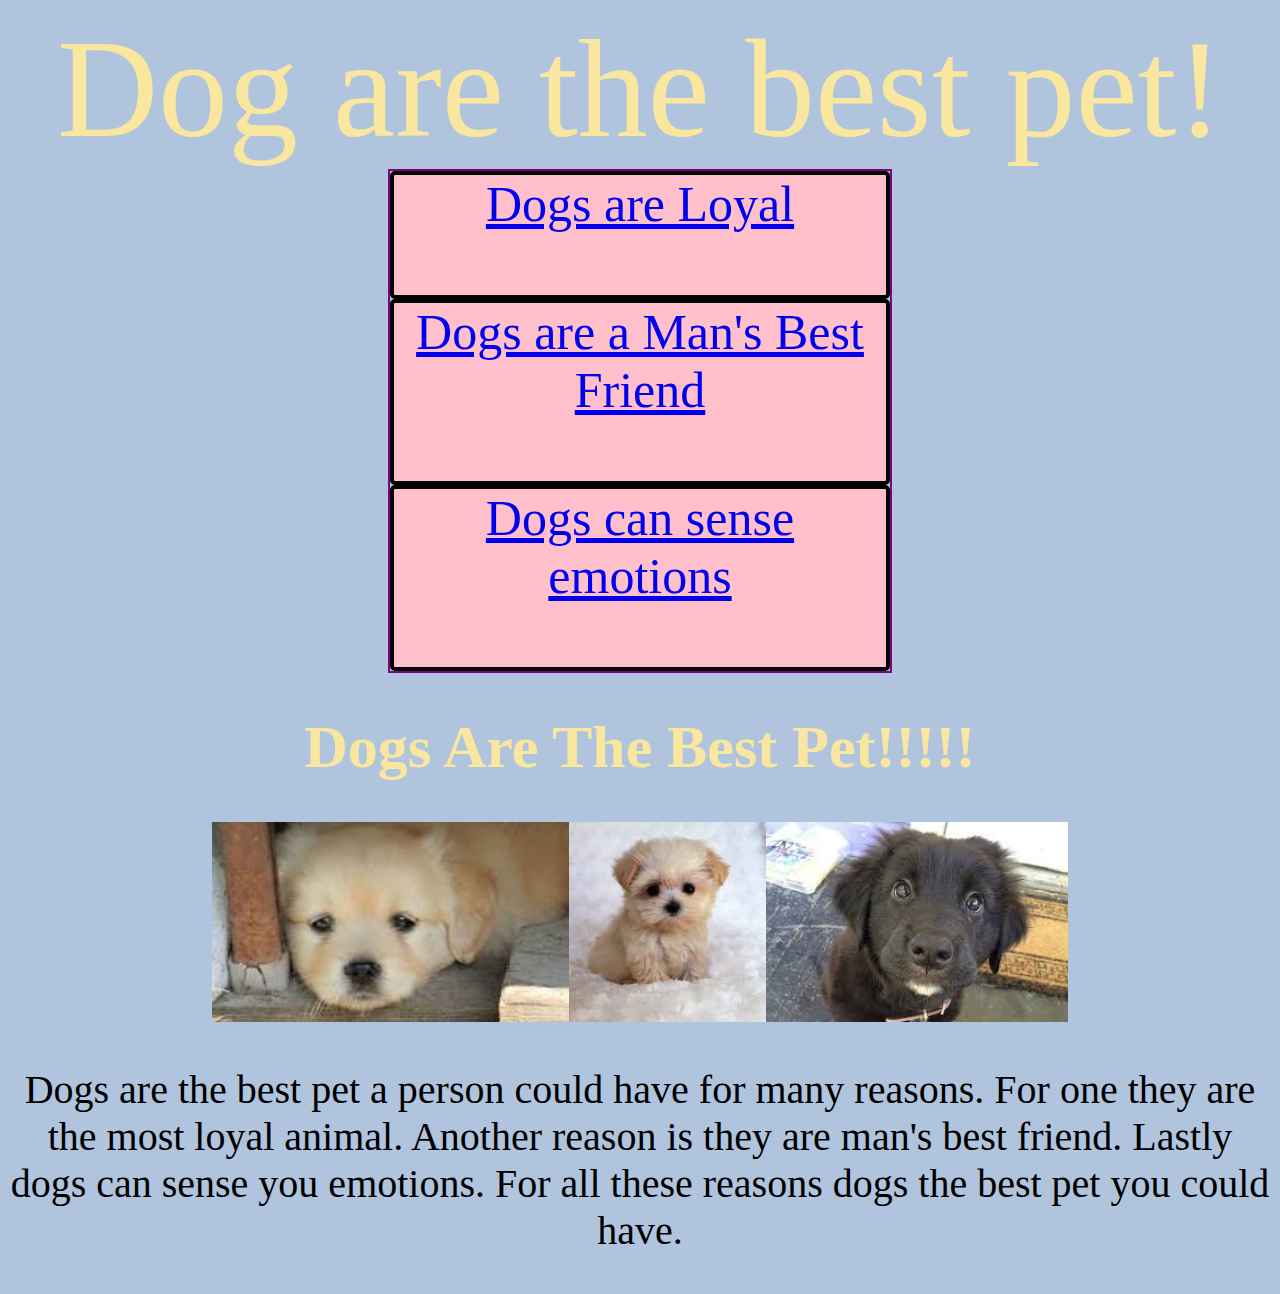
<file: Index.html>
<!DOCTYPE html>
<html>
 <link href="style.css" type="text/css" rel="stylesheet">
 <body>
 <center>
<header>
Dog are the best pet!
</header>
</center>
<center>
<body>
  <div class="grid">
    <div class="box a"><a href="Loyalty.html">Dogs are Loyal</a></div>
    <div class="box b"><a href="Best Friend.html">Dogs are a Man's Best Friend</a></div>
    <div class="box c"><a href="Emotions.html">Dogs can sense emotions</a></div>
    
  </div>
  </center>
</body>
<h1>
Dogs Are The Best Pet!!!!!
</h1>
<center>
<img src="download.jfif"height=200><img src="download1.jfif"height=200px><img src="images.jfif"height=200>
</center>
<p>
Dogs are the best pet a person could have for many reasons.  For one they are the most loyal animal.  
Another reason is they are man's best friend.  Lastly dogs can sense you emotions.  For all these reasons dogs
the best pet you could have.

</p>
</body>
</html>
</file>
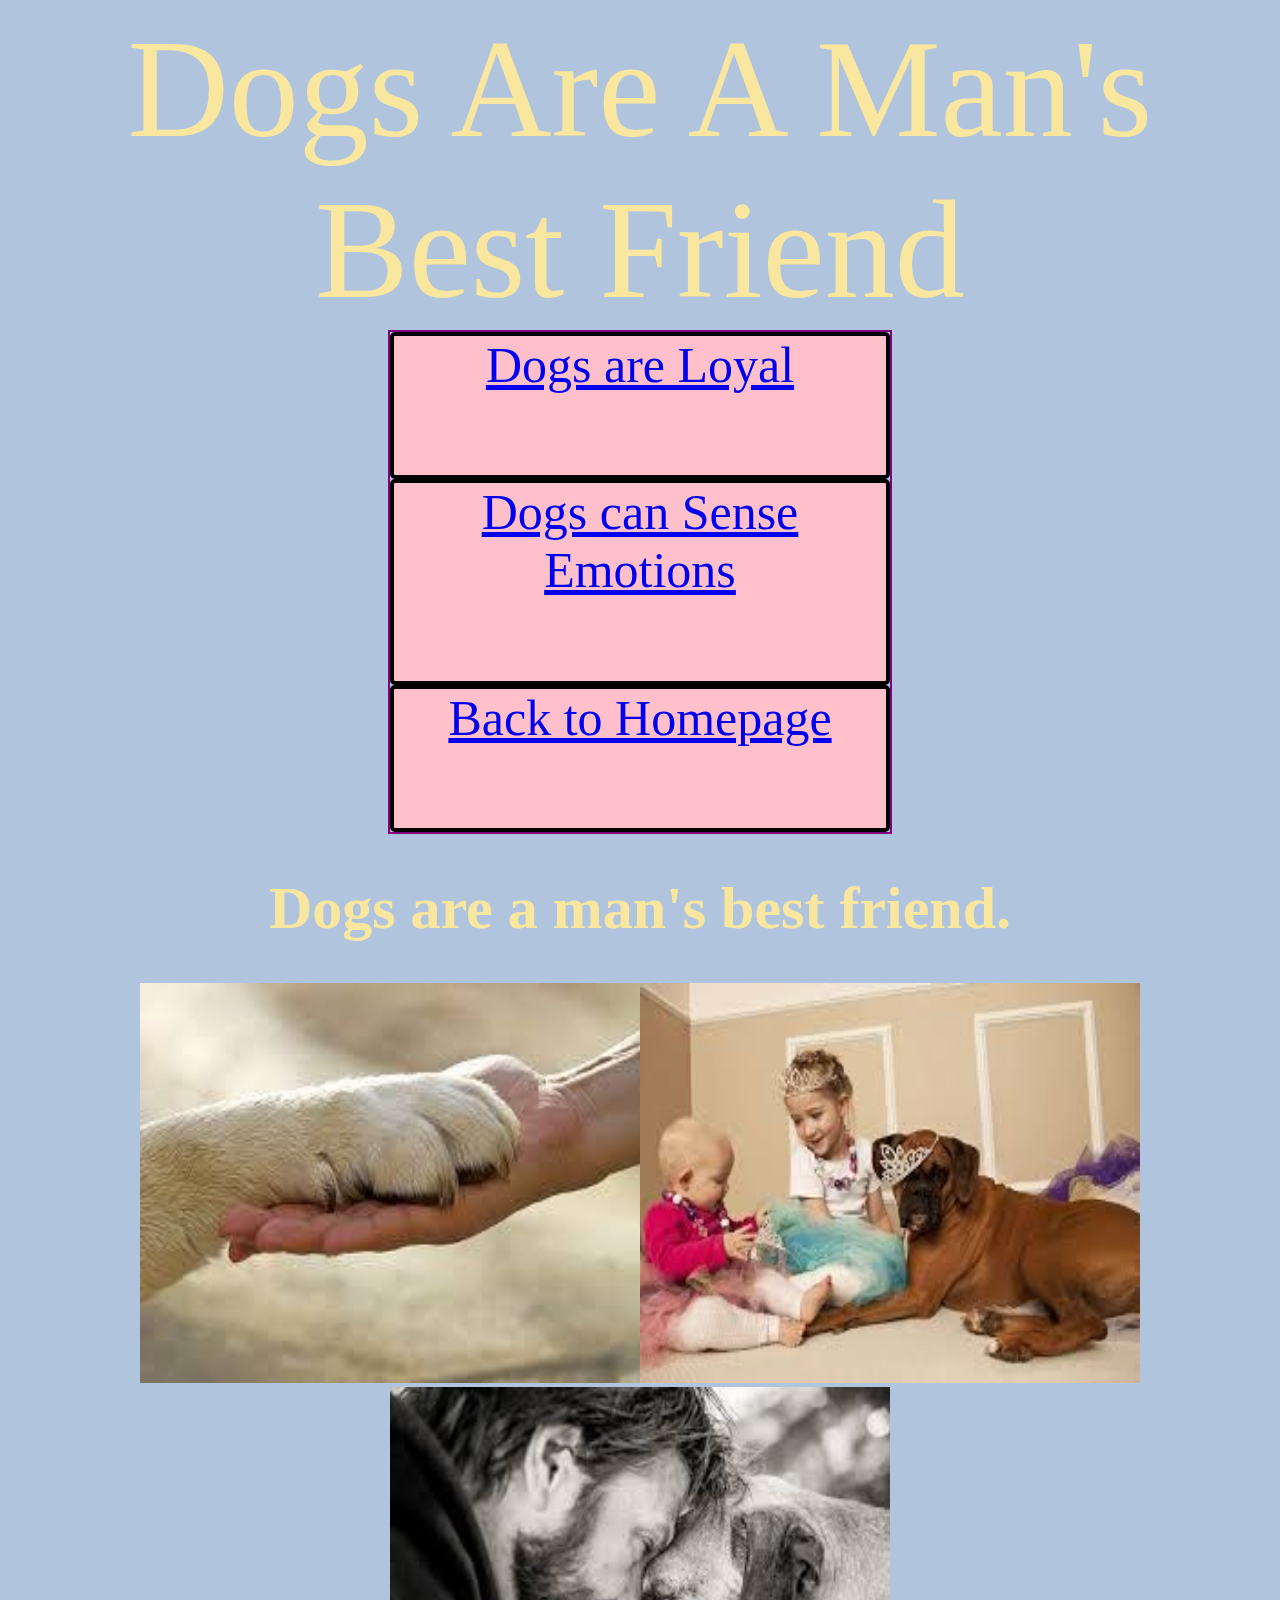
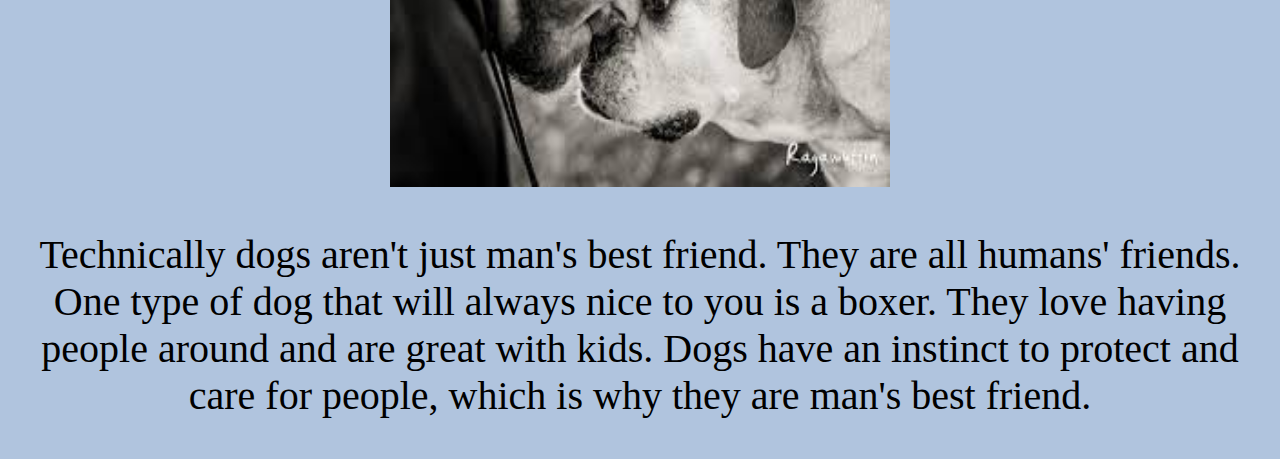
<file: Best Friend.html>
<!DOCTYPE html>
<html>
 <link href="style.css" type="text/css" rel="stylesheet">
 <body>
 <center>
<header>
Dogs Are A Man's Best Friend
</header>
</center>
<center>
<body>
  <div class="grid">
	<div class="box a"><a href="loyalty.html">Dogs are Loyal</a></div>
	<div class="box b"><a href="Emotions.html">Dogs can Sense Emotions</a></div>
	 <div class="box c"><a href="index.html">Back to Homepage</a></div>
    
  </div>
  </center>
</body>
<h1>
Dogs are a man's best friend.
</h1>
<center>
<img src="download2.jfif"height=400 width=500><img src="download7.jfif"height=400px width=500>
<img src="images1.jfif"height=400 width=500>
</center>
<p>
Technically dogs aren't just man's best friend.  They are all humans' friends.  One type of dog that will always 
nice to you is a boxer.  They love having people around and are great with kids.  Dogs have an instinct to protect
 and care for people, which is why they are man's best friend.
</body>
</html>
</file>
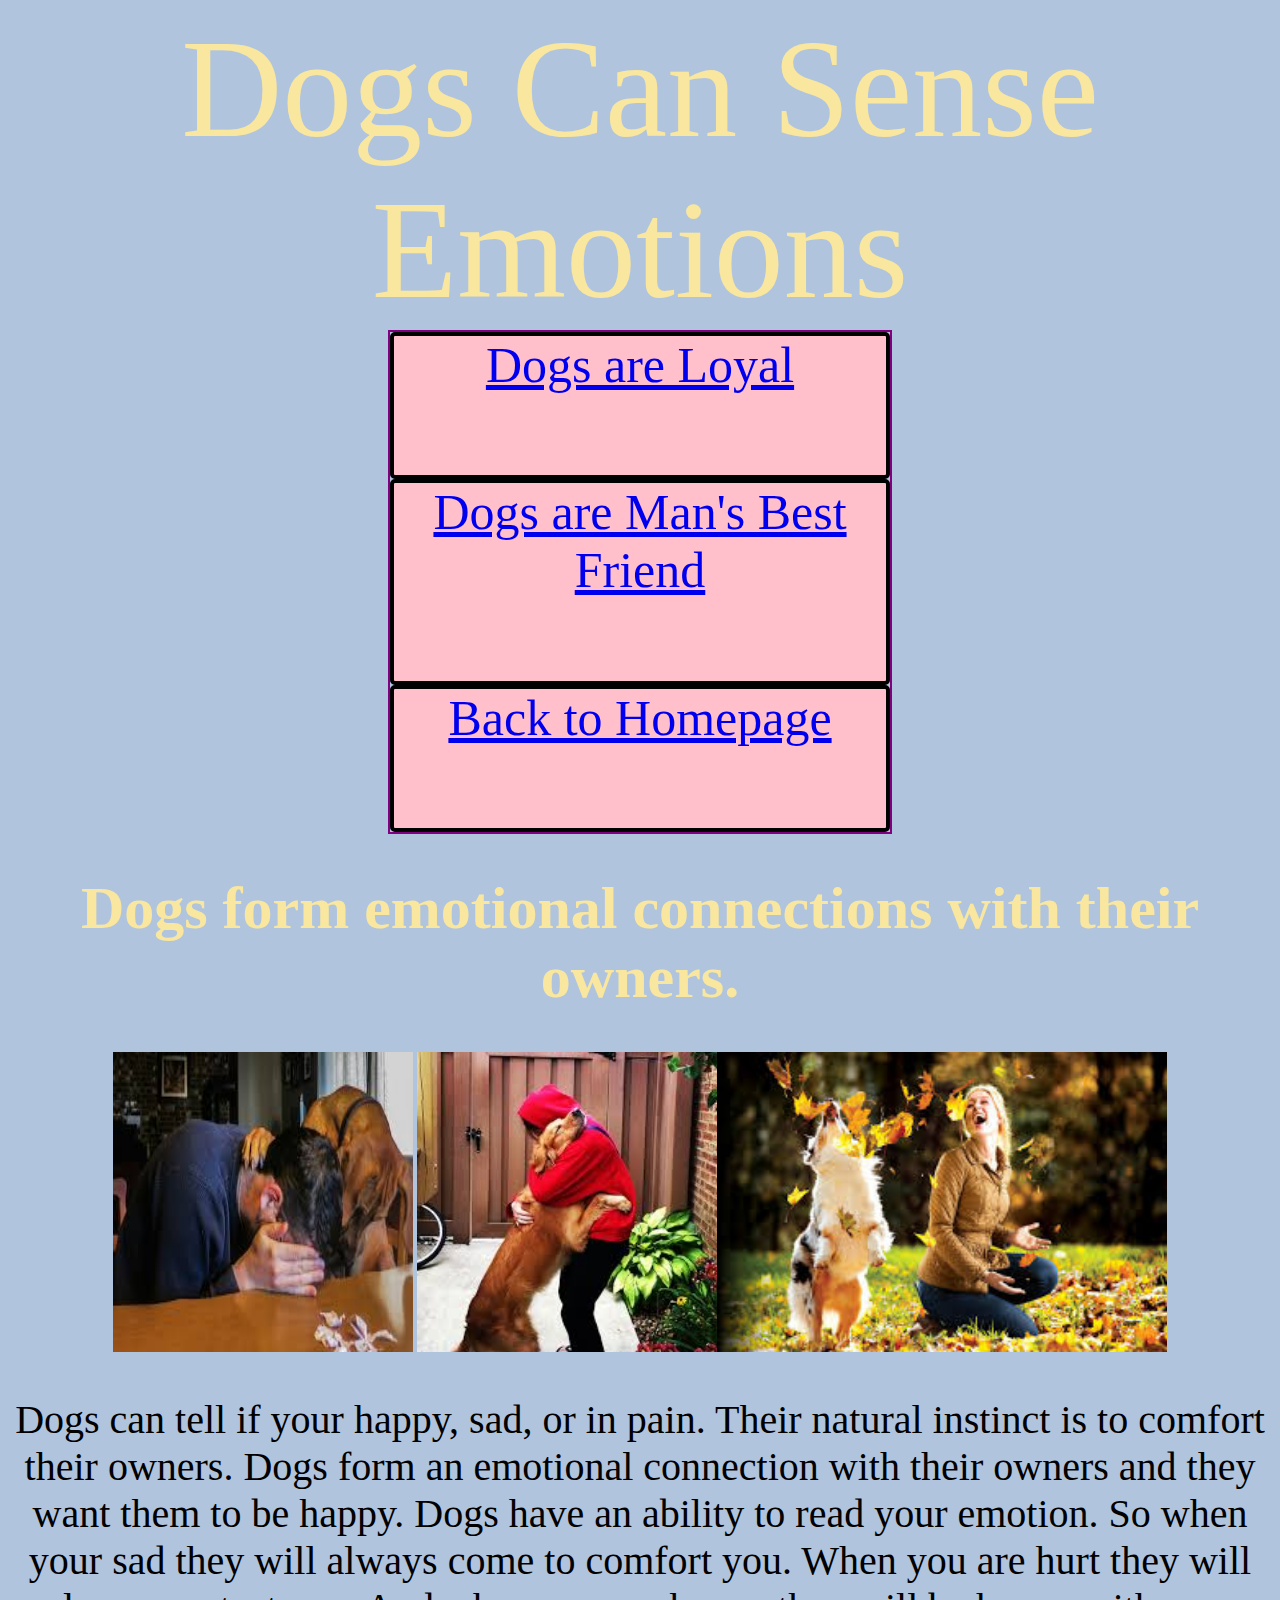
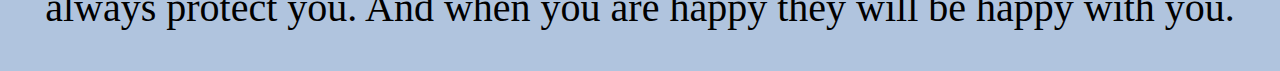
<file: Emotions.html>
<!DOCTYPE html>
<html>
 <link href="style.css" type="text/css" rel="stylesheet">
 <body>
 <center>
<header>
Dogs Can Sense Emotions
</header>
</center>
<center>
<body>
  <div class="grid">
	<div class="box a"><a href="loyalty.html">Dogs are Loyal</a></div>
	<div class="box b"><a href="Best Friend.html">Dogs are Man's Best Friend</a></div>
	 <div class="box c"><a href="index.html">Back to Homepage</a></div>
    
  </div>
  </center>
</body>
<center>
<h1>
Dogs form emotional connections with their owners.
</h1>
<center>
<img src="download6.jfif"height=300px, width=300px>
<img src="download5.jfif"height=300px><img src="download8.jfif"height=300px>
</center>
<p>
Dogs can tell if your happy, sad, or in pain.  Their natural instinct is to comfort their owners.  Dogs
form an emotional connection with their owners and they want them to be happy.  Dogs have an ability to read 
your emotion.  So when your sad they will always come to comfort you.  When you are hurt they will always protect 
you.  And when you are happy they will be happy with you. 

</p>
</center>
</body>
</html>
</file>
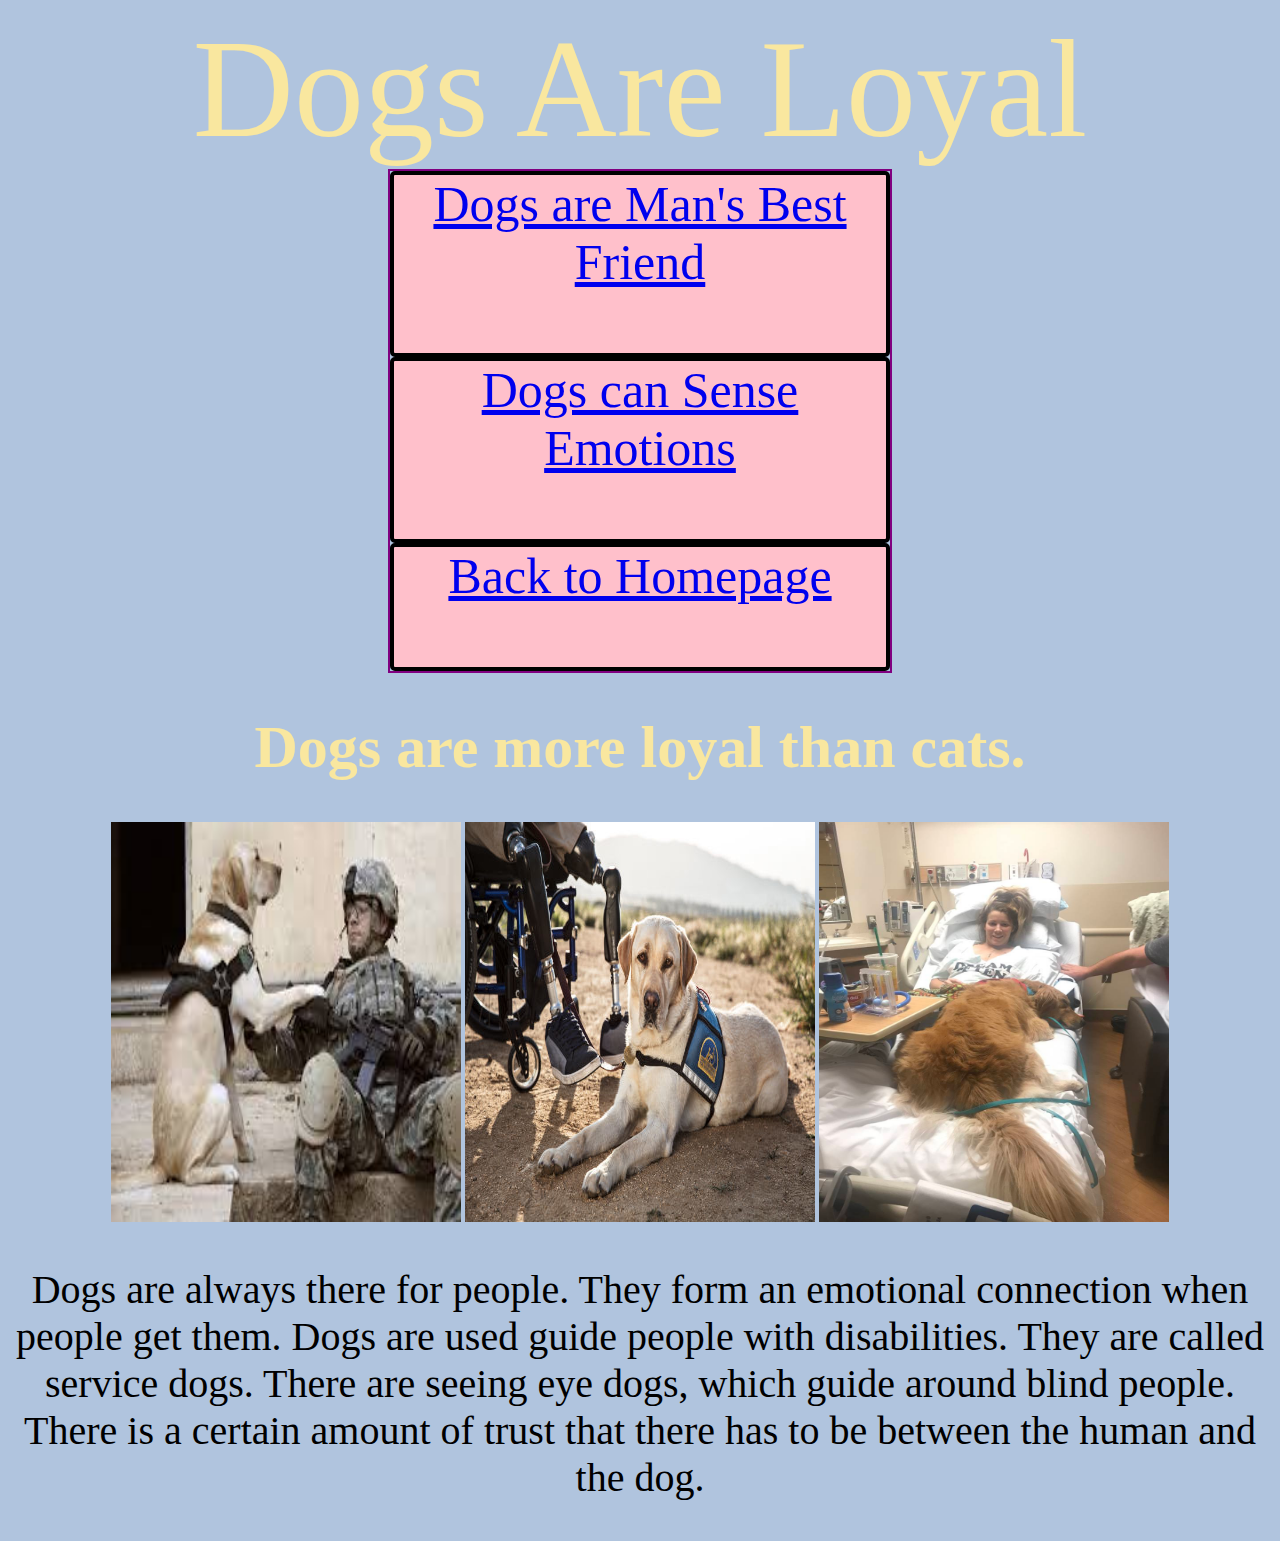
<file: Loyalty.html>
<!DOCTYPE html>
<html>
 <link href="style.css" type="text/css" rel="stylesheet">
 <body>
 <center>
<header>
Dogs Are Loyal
</header>
</center>
<center>
<body>
  <div class="grid">
	<div class="box a"><a href="Best Friend.html">Dogs are Man's Best Friend</a></div>
	<div class="box b"><a href="Emotions.html">Dogs can Sense Emotions</a></div>
	 <div class="box c"><a href="index.html">Back to Homepage</a></div>
    
  </div>
  </center>
</body>
<h1>
Dogs are more loyal than cats.
</h1>
<center><img src="download9.jfif" height=400px width=350px>
<img src="download3.jpg" height=400px width=350px>
<img src="download4.jpg"height=400px width=350px>
</center>
<p>
Dogs are always there for people. They form an emotional connection when people get them. Dogs are used guide people with disabilities.  They are called service dogs.  There are seeing eye dogs, which guide around blind people.
There is a certain amount of trust that there has to be between the human and the dog.
</p>
</body>
</html>
</file>
<file: style.css>
header{
	font-size: 140px;
	color: #F9E79F;
	text-align: center;
	font-family: cursive;
}
body{
	background-color: #B0C4DE;
}
.grid {
  border: 2px purple solid;
  height: 500px;
  width: 500px;
  display: grid;
  font-size: 50px;
}

.box {
  background-color: pink;
  color: black;
  border-radius: 5px;
  border: 4px black solid;
}
h1{
	font-family: cursive;
	font-size: 60px;
	color: #F9E79F;
	text-align: center;
}
p{
	font-family: cursive;
	font-size: 40px;
	color: #000000;
	text-align: center;
}
</file>
